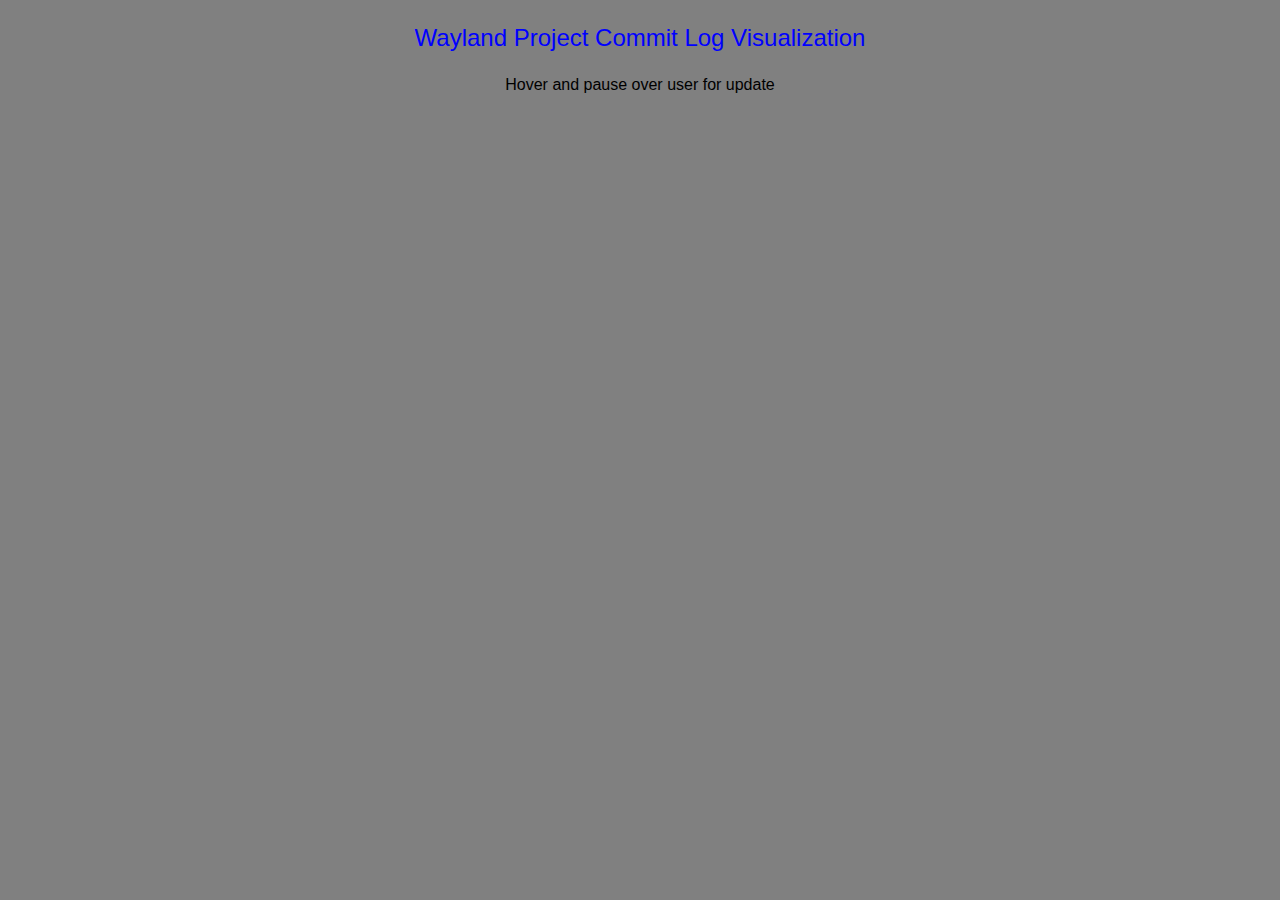
<file: index.html>
<!DOCTYPE html>
<html lang="en">
  <head>
  	<title>Wayland Project Commit Log Visualization</title>
  	<meta name="author" content="Kali Ruppert and David G. Smith"/>
  	<meta name="revised" content="April 13, 2016"/>
  	<meta name="description" content="Data Visualization for Wayland Project"/>
    <link rel="stylesheet" href="main.css"/>
  </head>
  <body>
    <p id="titleArea">Wayland Project Commit Log Visualization</p>
    <p id="subTitleArea">Hover and pause over user for update</p>
    <span id="chart1"></span>
    <span id="chart2"></span>
    <div id="result"></div>
    <script src="https://d3js.org/d3.v3.min.js" charset="utf-8"></script>    
    <script type="text/javascript" src="main.js"></script>
    <script type="text/javascript" src="circularHeatChart.js"></script>
  </body>
</html>
</file>
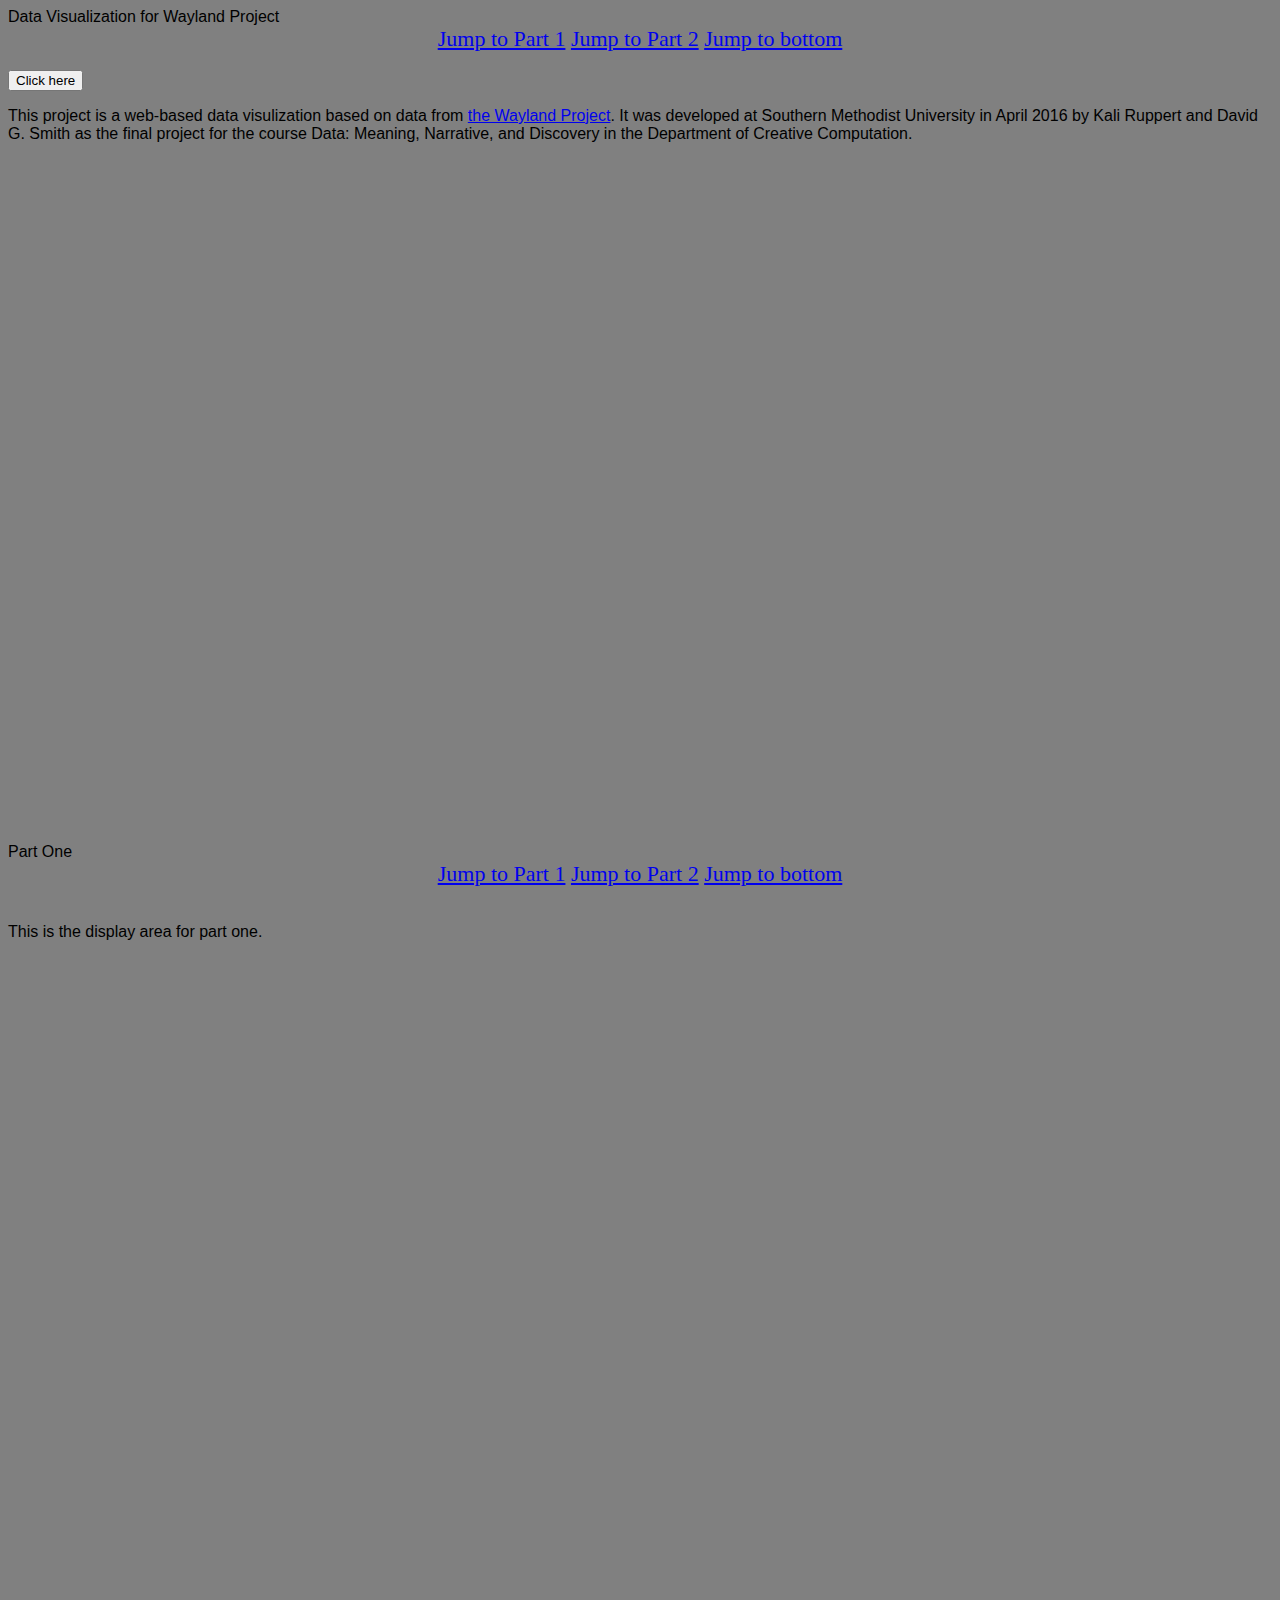
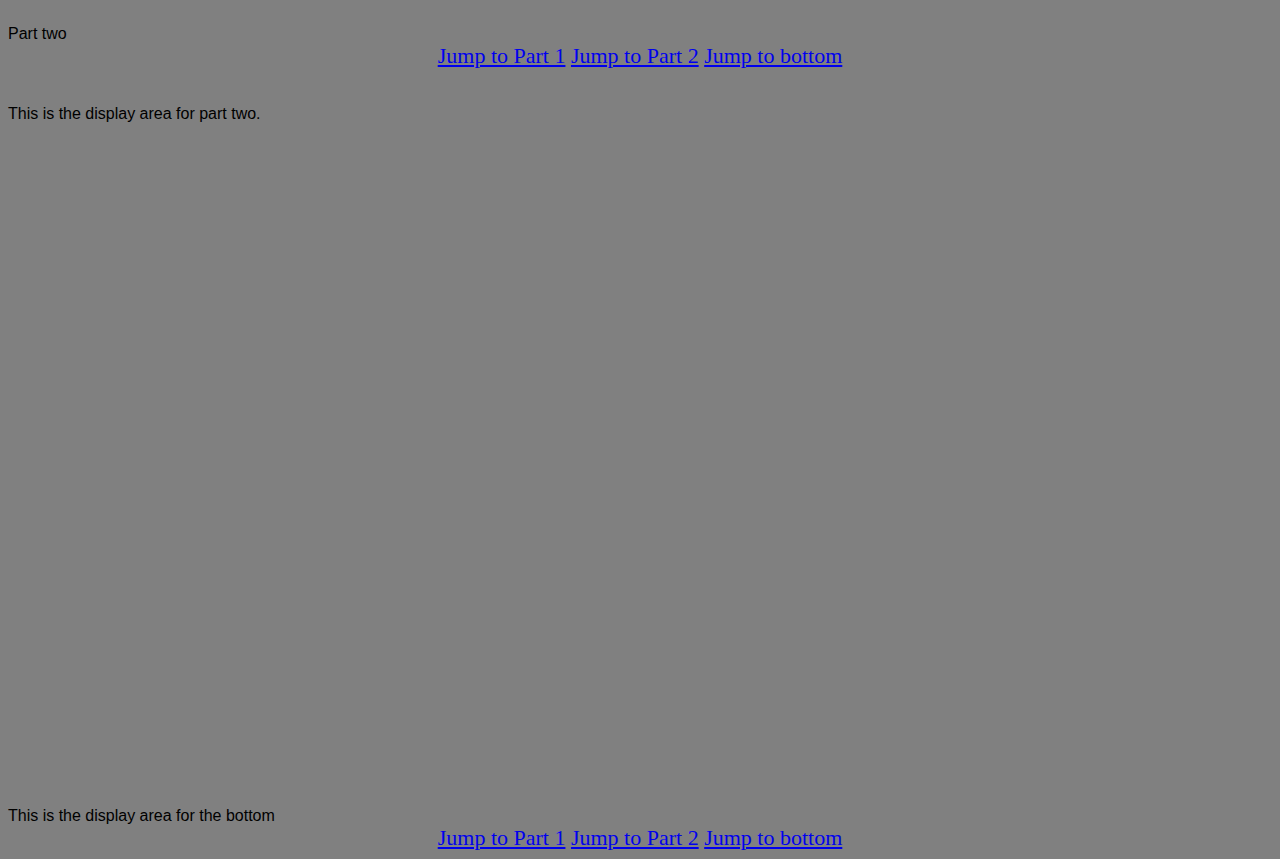
<file: SmithRupert/index.html>
<!DOCTYPE html>
<html lang="en">
  <head>
  	<title>
  	</title>
  	<meta name="author" content="Kali Ruppert and David G. Smith"/>
  	<meta name="revised" content="April 13, 2016"/>
  	<meta name="description" content="Data Visualization for Wayland Project"/>
    <link rel="stylesheet" href="main.css"/>
    <script type="text/javascript" src="main.js"></script>
    <script type="text/javascript" src="d3.js"></script>
  </head>
  <body onload="load()">
  	<a name="top"></a>
   	<div id="title">Data Visualization for Wayland Project</div>
    <div id="pageJumps">
      <a href="#topPlusOne">Jump to Part 1</a>
      <a href="#topPlusTwo">Jump to Part 2</a>
      <a href="#bottom">Jump to bottom</a>
    </div>
    <br>
    <button id="welcomeButton" type="button">Click here</button>
    <div id="wm">
      <p>This project is a web-based data visulization based on data from <a href="https://cgit.freedesktop.org/wayland/wayland/">the Wayland Project</a>.  It was developed at Southern Methodist University in April 2016 by Kali Ruppert and David G. Smith as the final project for the course Data: Meaning, Narrative, and Discovery in the Department of Creative Computation.</p>
    </div>
	<br>
    <br>
    <br>
    <br>
    <br>
    <br>
    <br>
    <br>
    <br>
    <br>
    <br>
    <br>
    <br>
    <br>
    <br>
    <br>
    <br>
    <br>
    <br>
    <br>
    <br>
    <br>
    <br>
    <br>
    <br>
    <br>
    <br>
    <br>
    <br>
    <br>
    <br>
    <br>
    <br>
    <br>
    <br>
    <br>
    <br>
    <br>
  	<a name="topPlusOne"></a>
  	<div id="partOne">Part One</div>
    <div id="pageJumps">
      <a href="#topPlusOne">Jump to Part 1</a>
      <a href="#topPlusTwo">Jump to Part 2</a>
      <a href="#bottom">Jump to bottom</a>
    </div>    
    <br>
    <br>
    <div>This is the display area for part one.</div>
    <br>
    <br>
    <br>
    <br>
    <br>
    <br>
    <br>
    <br>
    <br>
    <br>
    <br>
    <br>
    <br>
    <br>
    <br>
    <br>
    <br>
    <br>
    <br>
    <br>
    <br>
    <br>
    <br>
    <br>
    <br>
    <br>
    <br>
    <br>
    <br>
    <br>
    <br>
    <br>
    <br>
    <br>
    <br>
    <br>
    <br>
    <br>
  	<a name="topPlusTwo"></a>
  	<div id="partTwo">Part two</div>
    <div id="pageJumps">
      <a href="#topPlusOne">Jump to Part 1</a>
      <a href="#topPlusTwo">Jump to Part 2</a>
      <a href="#bottom">Jump to bottom</a>
    </div> 
    <br>
    <br>
    <div>This is the display area for part two.</div>
    <br>
    <br>
    <br>
    <br>
    <br>
    <br>
    <br>
    <br>
    <br>
    <br>
    <br>
    <br>
    <br>
    <br>
    <br>
    <br>
    <br>
    <br>
    <br>
    <br>
    <br>
    <br>
    <br>
    <br>
    <br>
    <br>
    <br>
    <br>
    <br>
    <br>
    <br>
    <br>
    <br>
    <br>
    <br>
    <br>
    <br>
    <br>
 	<a name="bottom"></a>
  	<div id="partTwo">This is the display area for the bottom</div>
    <div id="pageJumps">
      <a href="#topPlusOne">Jump to Part 1</a>
      <a href="#topPlusTwo">Jump to Part 2</a>
      <a href="#bottom">Jump to bottom</a>
    </div>
  	<div></div>
  </body>
</html>

<! html file, library p5js or d3js, my javascript file, my css file>
</file>
<file: main.css>
html {
  font-family: 'helvetica', sans-serif; 
}

body {
  background-color: gray;
}

#titleArea {
	font-size: 24px;
	text-align: center;
	color: blue;
}

#subTitleArea {
	font-size: 16px;
	text-align: center;
	color: black;
}
</file>
<file: SmithRupert/main.css>
html {
  font-family: 'helvetica', sans-serif; 
}

body {
  background-color: gray;
}

#pageJumps {
	font-family: furore;
	font-size: 22px;
	text-align: center;
}
</file>
